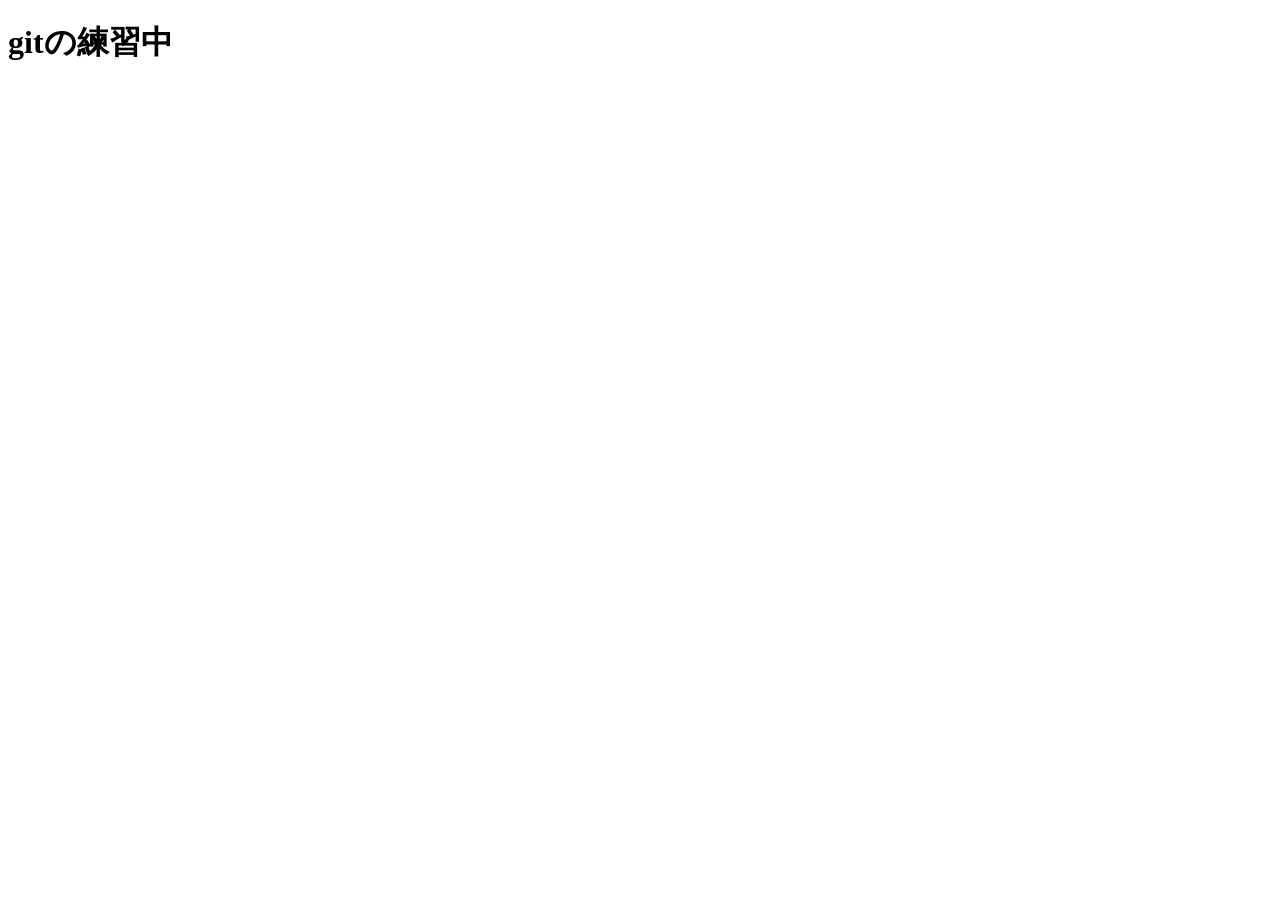
<file: gs.html>
<!DOCTYPE html>
<html lang="en">
<head>
    <meta charset="UTF-8">
    <meta name="viewport" content="width=device-width, initial-scale=1.0">
    <title>Document</title>
</head>
<body>
    <h1>gitの練習中</h1>
</body>
</html>
</file>
